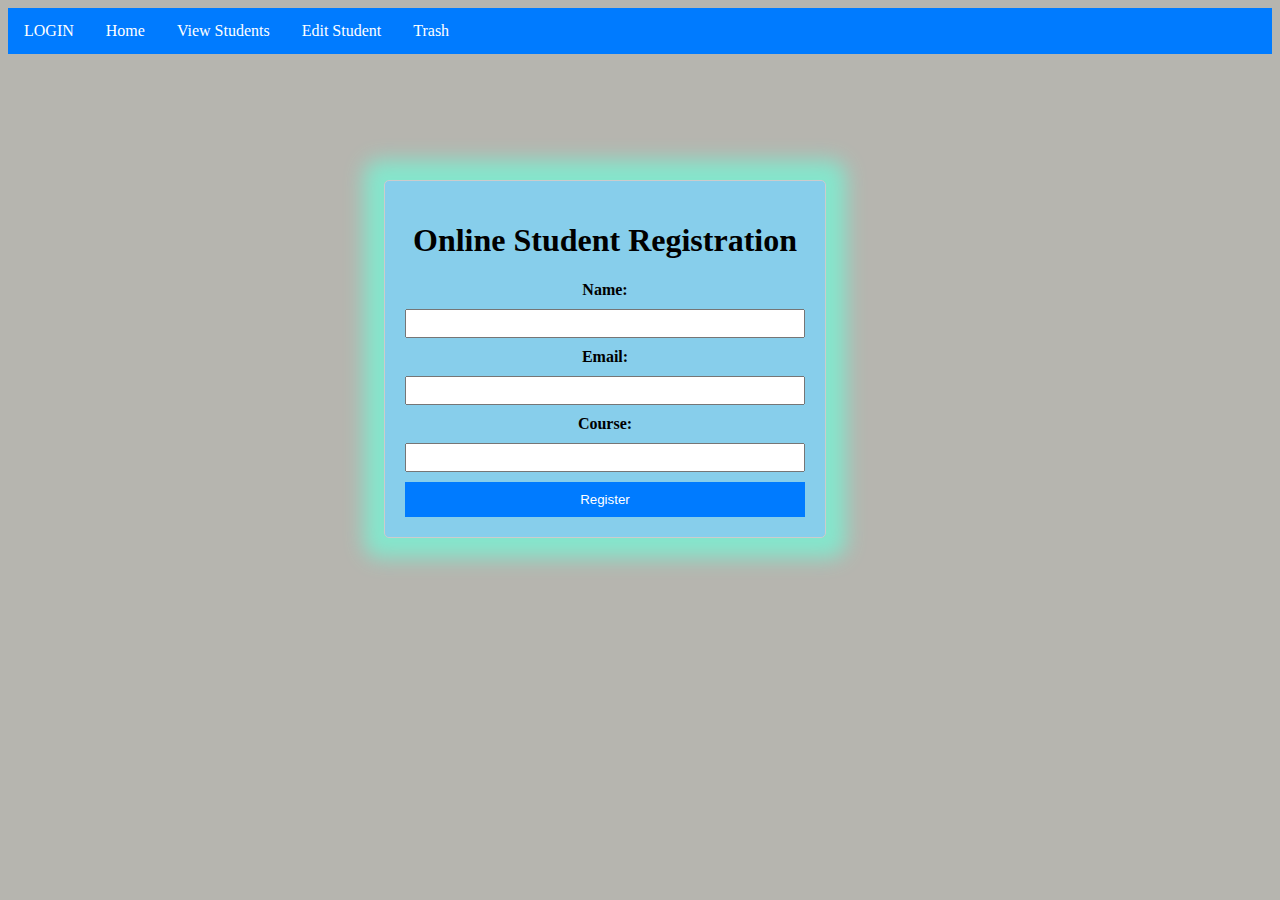
<file: index.html>
<!DOCTYPE html>
<html lang="en">
<head>
    <meta charset="UTF-8">
    <meta name="viewport" content="width=device-width, initial-scale=1.0">
    <link rel="stylesheet" href="style.css">
    <title>Online Student Registration</title>
</head>
<body>
    <div class="navbar">
 <a href="login.html">LOGIN</a>
    <a href="index.html">Home</a>
    <a href="view_students.html">View Students</a>
    <a href="edit_student.html">Edit Student</a>
    <a href="./trash.html">Trash</a>
</div>
    <div class="container">
        <h1>Online Student Registration</h1>
        <form id="registrationForm">
            <label for="name">Name:</label>
            <input type="text" id="name" required>
            
            <label for="email">Email:</label>
            <input type="email" id="email" required>
            
            <label for="course">Course:</label>
            <input type="text" id="course" required>
            
            <button type="submit">Register</button>
        </form>
    </div>
    <script src="script.js"></script>
</body>
</html>
</file>
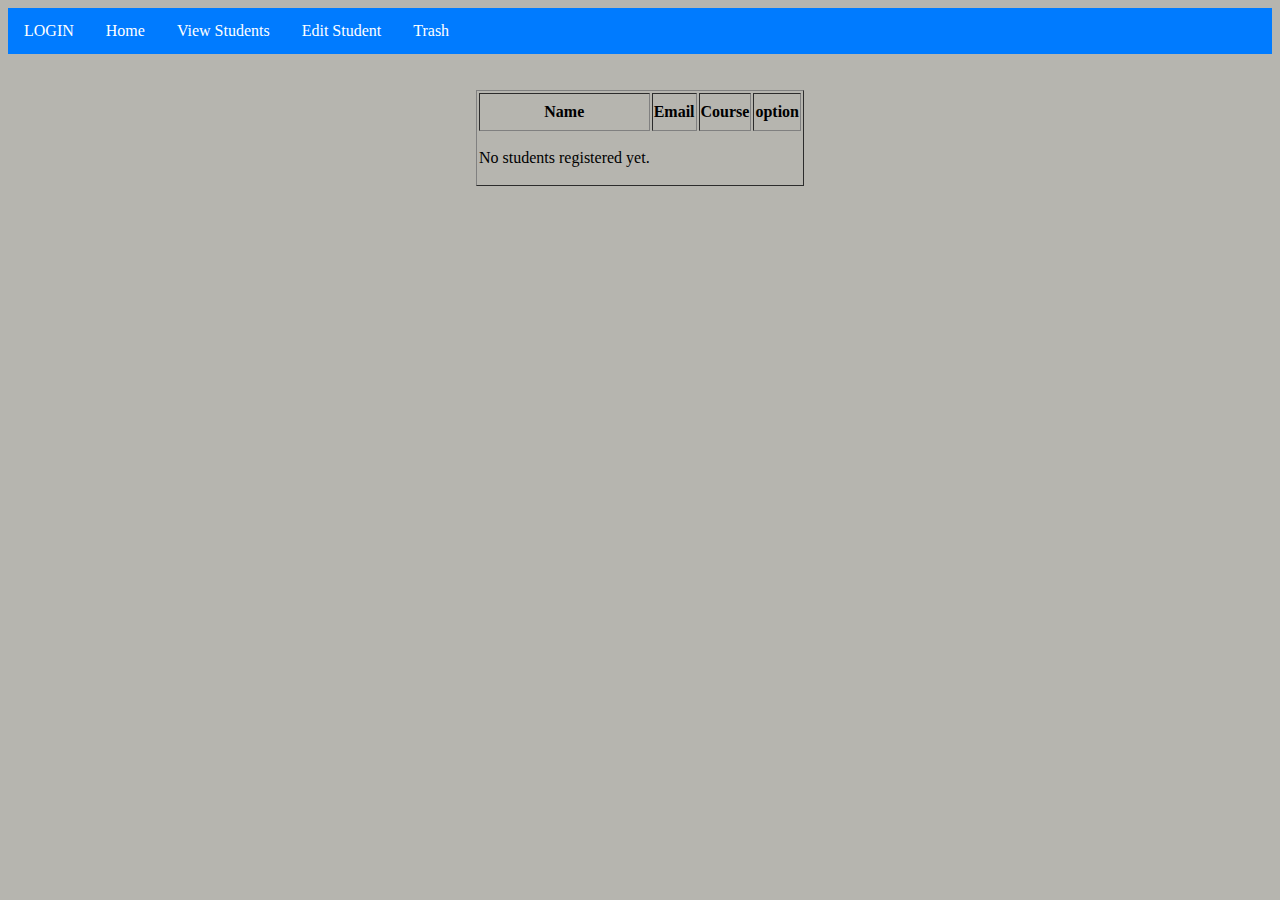
<file: edit.html>
<!DOCTYPE html>
<html lang="en">
<head>
    <meta charset="UTF-8">
    <meta name="viewport" content="width=device-width, initial-scale=1.0">
    <link rel="stylesheet" href="style.css">
    <title>View Students</title>
</head>
<body>
    <div class="navbar">
        <a href="index.html">LOGIN</a>
        <a href="index.html">Home</a>
        <a href="view_students.html">View Students</a>
        <a href="edit_student.html">Edit Student</a>
        <a href="trash.html">Trash</a>
    </div>
    <br>
    <br>
    <center>
    <table border="1">
        <thead>
        <tr>
            <th>Name</th>
            <th>Email</th>
            <th>Course</th>
            <th>option</th>

            
        
        </tr>
    </thead>
    <tbody id="studentList"></tbody>
    </table>
</center>
    <!-- Your content for viewing students goes here -->
    <script src="view_students.js"></script>
</body>
</html>
</file>
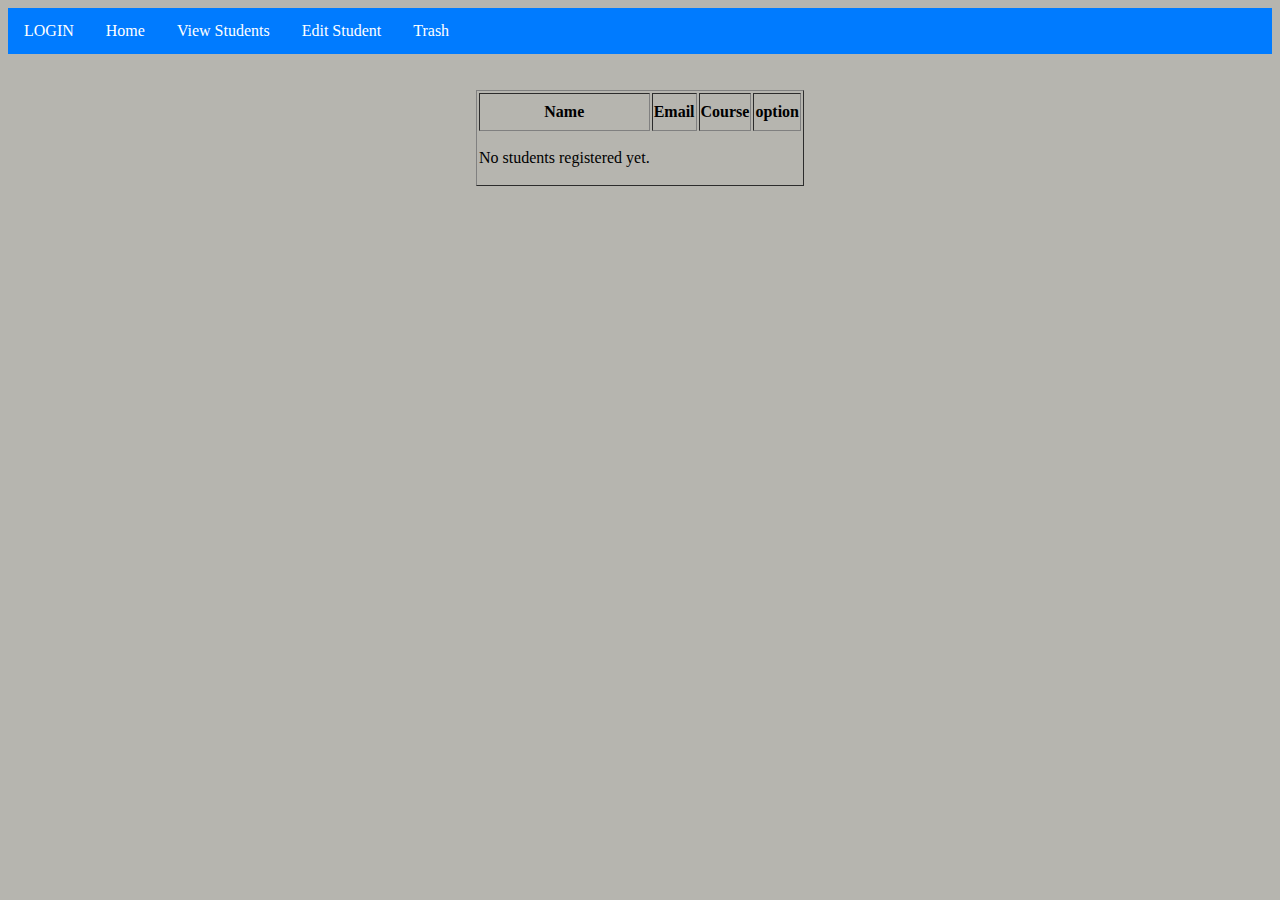
<file: edit_student.html>
<!DOCTYPE html>
<html lang="en">

<head>
    <meta charset="UTF-8">
    <meta name="viewport" content="width=device-width, initial-scale=1.0">
    <link rel="stylesheet" href="style.css">
    <title>Online Student Registration</title>
</head>

<body>
    <div class="navbar">
        <a href="login.html">LOGIN</a>
        <a href="index.html">Home</a>
        <a href="view_students.html">View Students</a>
        <a href="edit_student.html">Edit Student</a>
        <a href="trash.html">Trash</a>
    </div>
    <div class="container">
        <h1>Online Student Registration</h1>
        <form id="editForm">
            <label for="name">Name:</label>
            <input type="text" id="name" required>

            <label for="email">Email:</label>
            <input type="email" id="email" required>

            <label for="course">Course:</label>
            <input type="text" id="course" required>

            <button type="submit">Save Changes</button>
        </form>
    </div>
    <script>
        document.addEventListener('DOMContentLoaded', () => {
            const editForm = document.getElementById('editForm');
            const students = JSON.parse(localStorage.getItem('students')) || [];
            const nameField = document.getElementById('name');
            // Get the student index to edit (you can pass it as a query parameter)
            const queryParams = new URLSearchParams(window.location.search);
            const studentIndex = parseInt(queryParams.get('index'));

            if (isNaN(studentIndex) || studentIndex < 0 || studentIndex >= students.length) {
                // Handle invalid index
                window.location.href = 'edit.html'; // Redirect to view students page
                return;
            }

            const studentToEdit = students[studentIndex];



            // Populate form fields with the student's data

            // Populate form fields with the student's data
            document.getElementById('name').value = studentToEdit.name;
            document.getElementById('email').value = studentToEdit.email;
            document.getElementById('course').value = studentToEdit.course;

            editForm.addEventListener('submit', (e) => {
                e.preventDefault();

                // Update student data in the students array
                studentToEdit.name = document.getElementById('name').value;
                studentToEdit.email = document.getElementById('email').value;
                studentToEdit.course = document.getElementById('course').value;

                // Save the updated array to localStorage
                localStorage.setItem('students', JSON.stringify(students));

                // Redirect to view students page
                window.location.href = 'view_students.html';
            });
        });
    </script>
</body>

</html>
</file>
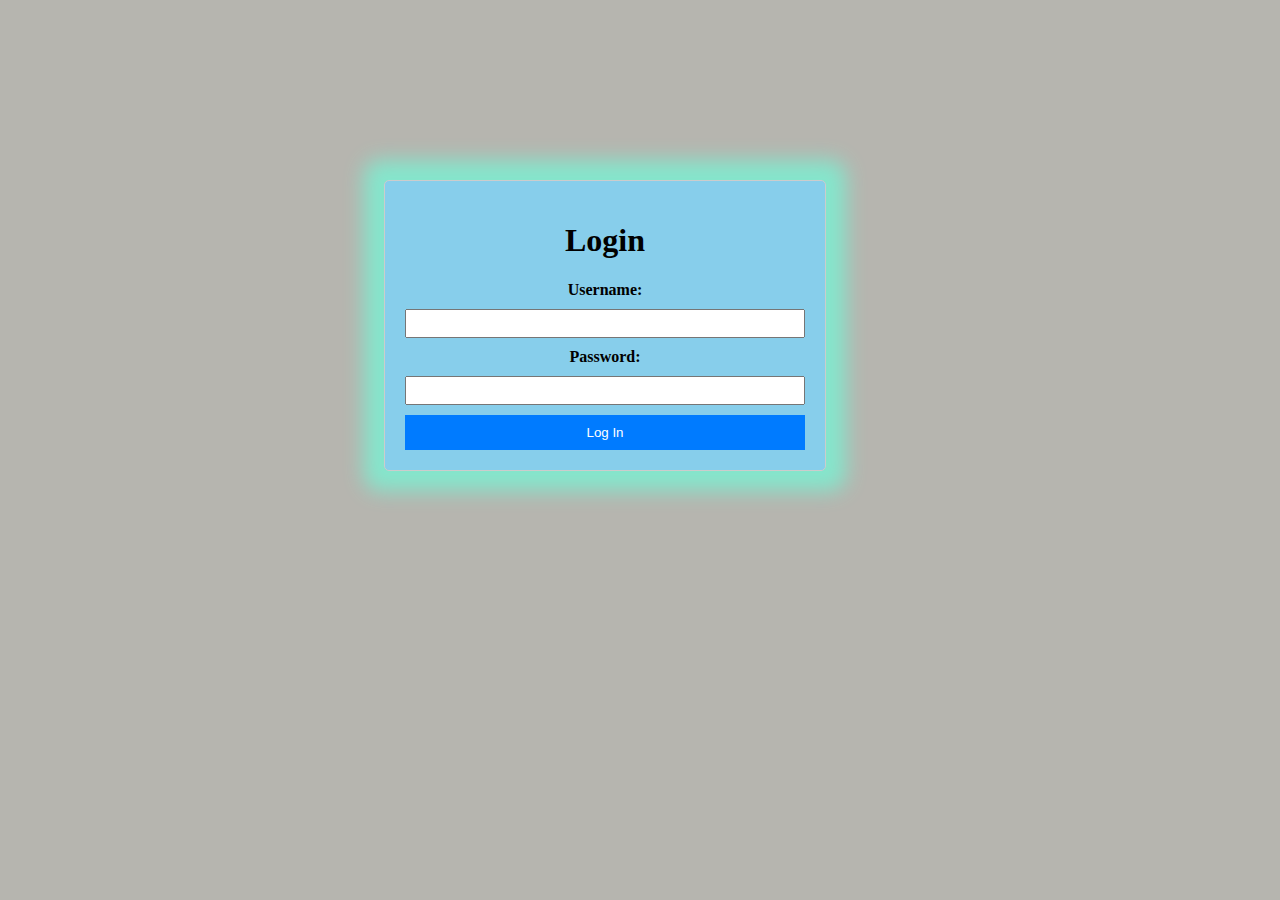
<file: login.html>
<!DOCTYPE html>
<html lang="en">
<head>
    <meta charset="UTF-8">
    <meta name="viewport" content="width=device-width, initial-scale=1.0">
    <link rel="stylesheet" href="style.css">
    <!-- <a href="index.html">LOGIN</a>
        <a href="index.html">Home</a>
        <a href="view_students.html">View Students</a>
        <a href="edit_student.html">Edit Student</a> -->
</head>
<body>
    <div class="container">
        <h1>Login</h1>
        <form id="loginForm">
            <label for="username">Username:</label>
            <input type="text" id="username" required>
            
            <label for="password">Password:</label>
            <input type="password" id="password" required>
            
            <button type="submit">Log In</button>
        </form>
    </div>
    <script src="login.js"></script>
</body>
</html>
</file>
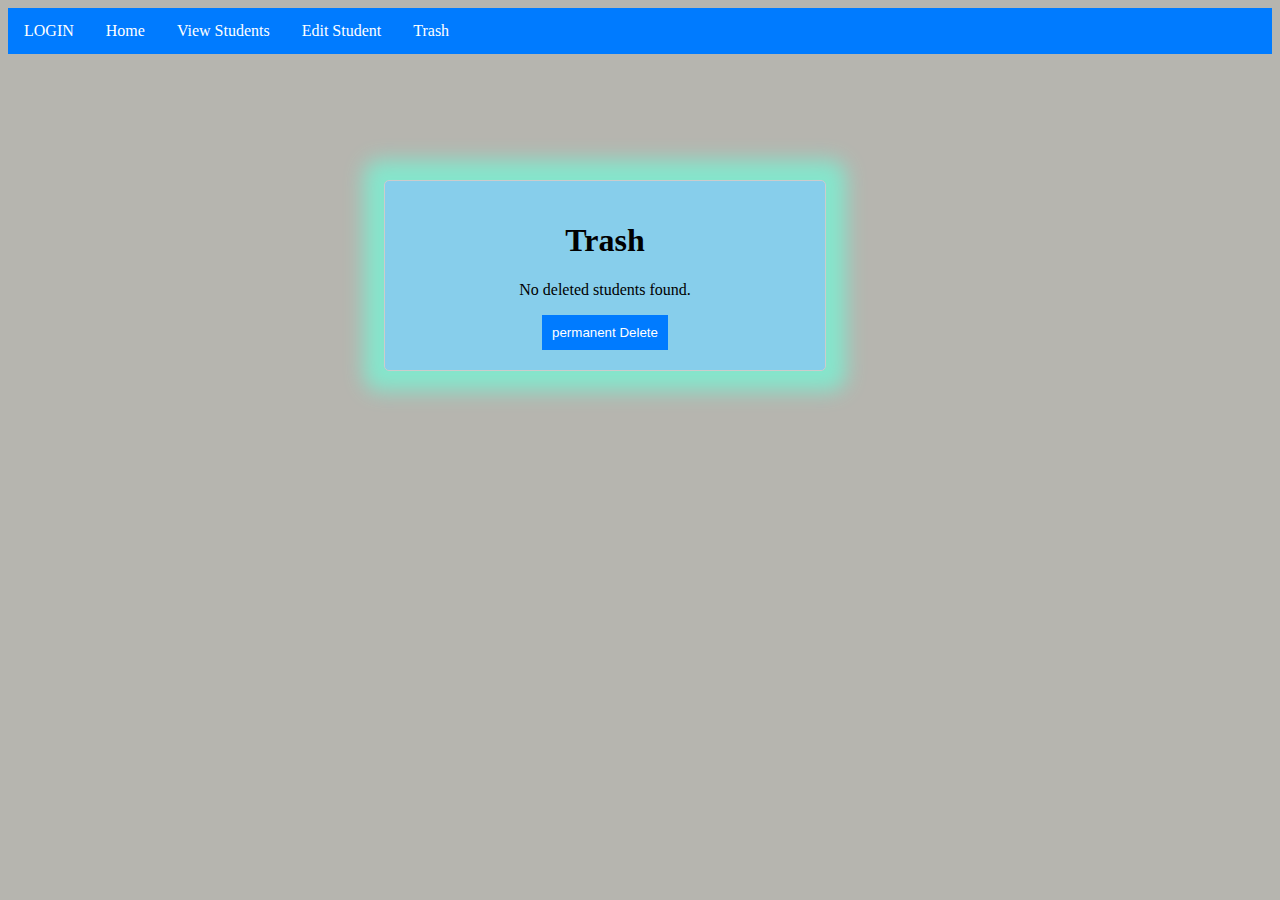
<file: trash.html>
<!DOCTYPE html>
<html lang="en">
<head>
    <meta charset="UTF-8">
    <meta name="viewport" content="width=device-width, initial-scale=1.0">
    <link rel="stylesheet" href="style.css">
    <title>Trash</title>
    <div class="navbar">
    <a href="login.html">LOGIN</a>
    <a href="index.html">Home</a>
    <a href="view_students.html">View Students</a>
    <a href="edit_student.html">Edit Student</a>
    <a href="trash.html">Trash</a>
</div>

</head>
<body>
    <div class="container">
        <h1>Trash</h1>
        <div id="deletedList"></div>
        <button id="permanentDelete">permanent Delete</button>
        

    </div>
    <script src="trash.js"></script>
</body>
</html>
</file>
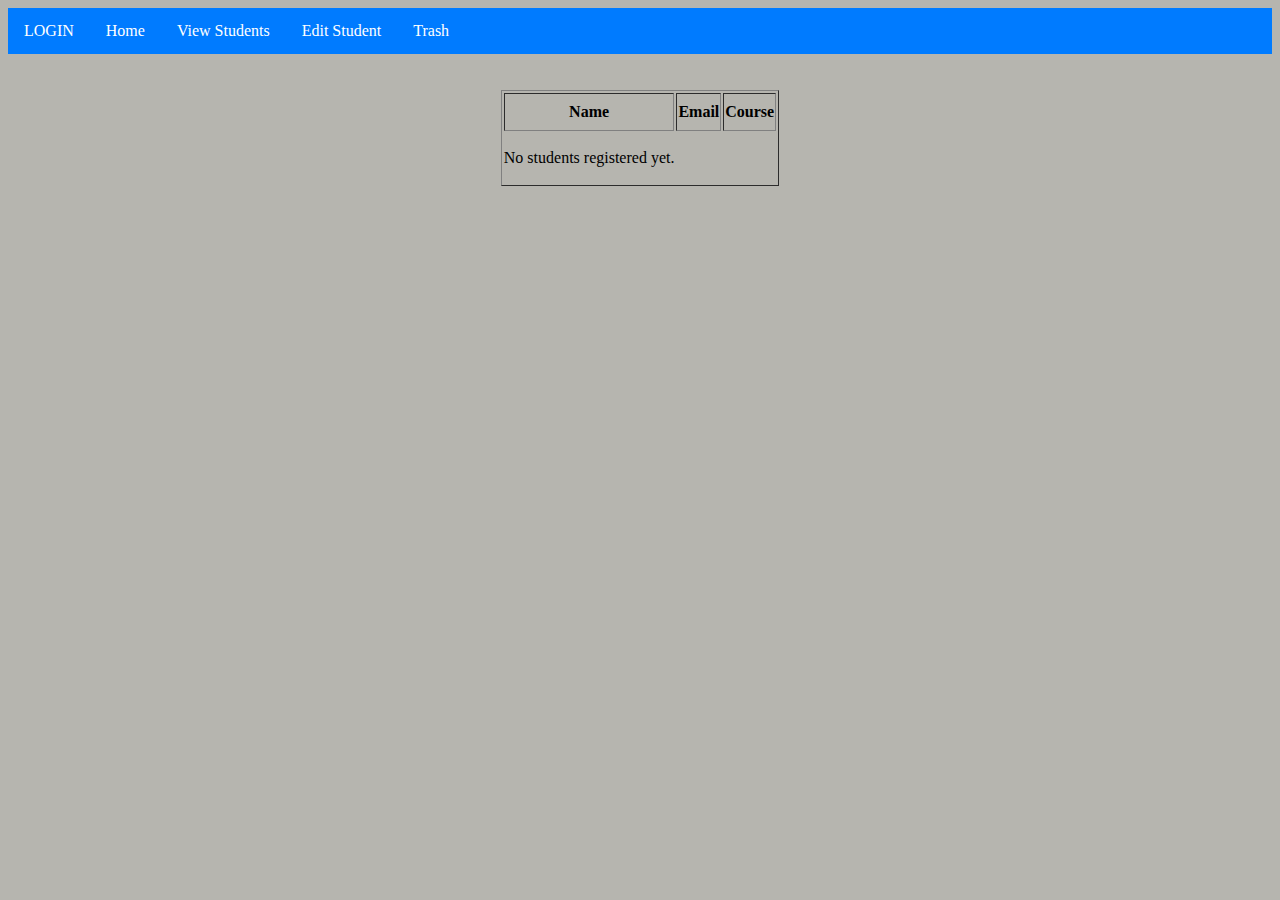
<file: view_students.html>
<!DOCTYPE html>
<html lang="en">
<head>
    <meta charset="UTF-8">
    <meta name="viewport" content="width=device-width, initial-scale=1.0">
    <link rel="stylesheet" href="style.css">
    <title>View Students</title>
</head>
<body>
    <div class="navbar">
        <a href="login.html">LOGIN</a>
        <a href="index.html">Home</a>
        <a href="view_students.html">View Students</a>
        <a href="edit_student.html">Edit Student</a>
        <a href="trash.html">Trash</a>
        
    </div>
    <br>
    <br>
    <center>
    <table border="1">
        <thead>
        <tr>
            <th>Name</th>
            <th>Email</th>
            <th>Course</th>
        </tr>
    </thead>
    <tbody id="studentList"></tbody>
    </table>
</center>
    <!-- Your content for viewing students goes here -->
    <script src="studentss.js"></script>
</body>
</html>
</file>
<file: style.css>
.container {
    width: 80%;
    max-width: 400px;
    margin: 0 auto;
    text-align: center;
    padding: 20px;
    border: 1px solid #25c269;
    border-radius: 5px;
  
}
body {
    background-color: #b6b5af; /* You can replace this with your desired color */
}

form {
    display: flex;
    flex-direction: column;
    gap: 10px;
}

label {
    font-weight: bold;
}

input {
    padding: 5px;
}
tr{
    height: 1cm;
}

button {
    padding: 10px;
    background-color: #007BFF;
    color: #fff;
    border: none;
    cursor: pointer;
}
.navbar {
    background-color: #007BFF;
    overflow: hidden;
}

.navbar a {
    float: left;
    display: block;
    color: white;
    text-align: center;
    padding: 14px 16px;
    text-decoration: none;
}

.navbar a:hover {
    background-color: #0056b3;
}
/* Registration page styles */
.container {
    width: 80%;
    max-width: 400px;
    margin: 20px auto;
    text-align: center;
    padding: 20px;
    border: 1px solid #ccc;
    border-radius: 5px;
    background-color: #60d373;
}

form {
    display: flex;
    flex-direction: column;
    gap: 10px;
}

label {
    font-weight: bold;
}

input {
    padding: 5px;
}

button {
    padding: 10px;
    background-color: #007BFF;
    color: #fff;
    border: none;
    cursor: pointer;
}

button:hover {
    background-color: #0056b3;
}
/* Edit student page styles */
.container {
    width: 80%;
    max-width: 400px;
    margin: 20px auto;
    text-align: center;
    padding: 20px;
    border: 1px solid #ccc;
    border-radius: 5px;
    background-color: #f9f9f9;
}

form {
    display: flex;
    flex-direction: column;
    gap: 10px;
}

label {
    font-weight: bold;
}

input {
    padding: 5px;
}

button {
    padding: 10px;
    background-color: #007BFF;
    color: #fff;
    border: none;
    cursor: pointer;
}

button:hover {
    background-color: #0056b3;
}
/* Login page styles */
.container {
    position: absolute;
    top:20%;
    left:30%;
    width: 80%;
    max-width: 400px;
    margin: 0 auto;
    text-align: center;
    padding: 20px;
    /* border: 1px solid; */
    border-radius: 5px;
    background-color: skyblue;
    box-shadow: 0px 0px 20px 20px rgb(133, 230, 204);
}


form {
    display: flex;
    flex-direction: column;
    gap: 10px;
}

label {
    font-weight: bold;
}

input {
    padding: 5px;
}

button {
    padding: 10px;
    background-color: #007BFF;
    color: #fff;
    border: none;
    cursor: pointer;
}

button:hover {
    background-color: #0056b3;
}
</file>
